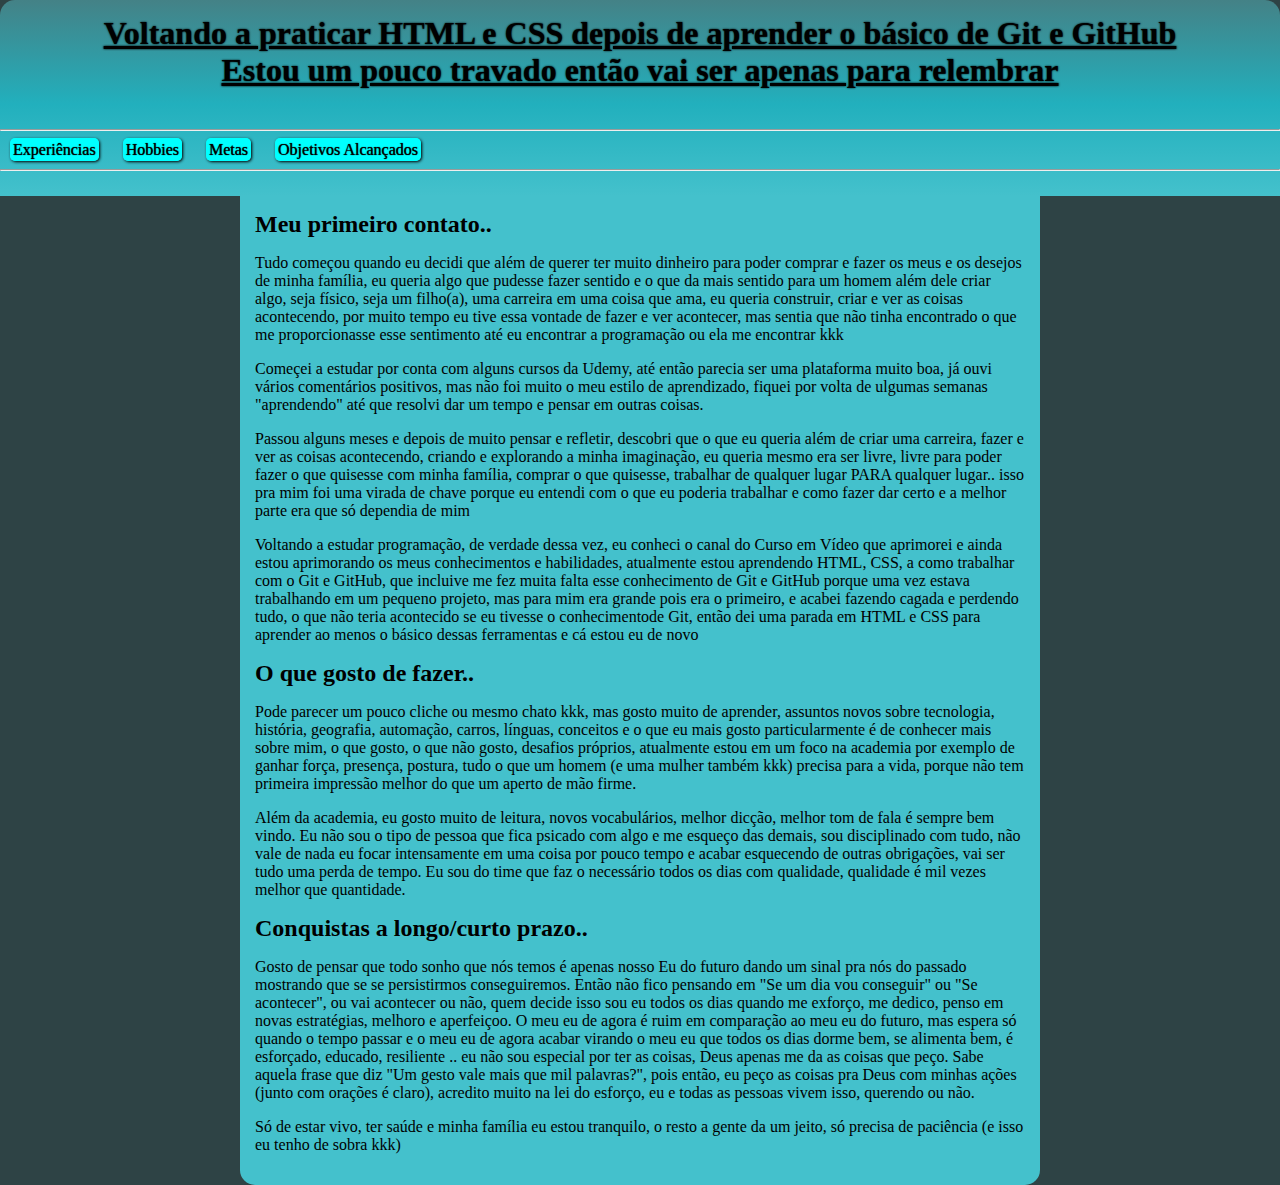
<file: index.html>
<!DOCTYPE html>
<html lang="pt-br">
<head>
    <meta charset="UTF-8">
    <meta name="viewport" content="width=device-width, initial-scale=1.0">
    <title>Meu priemiro documento HTML usando o GIT e GITHUB</title>
    <link rel="stylesheet" href="style.css">
</head>
<body>
    
   <Header>
    <h1>
    <p>Voltando a praticar HTML e CSS depois de aprender o básico de Git e GitHub</p>
    <p>Estou um pouco travado então vai ser apenas para relembrar </p>
   </h1>
   </Header>
       <nav>
        <hr>
        <a href="#" class="linksmenu">Experiências</a>
        <a href="#">Hobbies</a>
        <a href="#">Metas</a>
        <a href="#">Objetivos Alcançados</a>
        <hr>
       </nav>
   
   <main>
    <article>
        <h2>Meu primeiro contato..</h2>


        <p>Tudo começou quando eu decidi que além de querer ter muito dinheiro para poder comprar e fazer os meus e os desejos de minha família, eu queria algo que pudesse fazer sentido e o que da mais sentido para um homem além dele criar algo, seja físico, seja um filho(a), uma carreira em uma coisa que ama, eu queria construir, criar e ver as coisas acontecendo, por muito tempo eu tive essa vontade de fazer e ver acontecer, mas sentia que não tinha encontrado o que me proporcionasse esse sentimento até eu encontrar a programação ou ela me encontrar kkk</p>

        <p>Começei a estudar por conta com alguns cursos da Udemy, até então parecia ser uma plataforma muito boa, já ouvi vários comentários positivos, mas não foi muito o meu estilo de aprendizado, fiquei por volta de ulgumas semanas "aprendendo" até que resolvi dar um tempo e pensar em outras coisas.</p>

        <p>Passou alguns meses e depois de muito pensar e refletir, descobri que o que eu queria além de criar uma carreira, fazer e ver as coisas acontecendo, criando e explorando a minha imaginação, eu queria mesmo era ser livre, livre para poder fazer o que quisesse com minha família, comprar o que quisesse, trabalhar de qualquer lugar PARA qualquer lugar.. isso pra mim foi uma virada de chave porque eu entendi com o que eu poderia trabalhar e como fazer dar certo e a melhor parte era que só dependia de mim </p>

        <p>Voltando a estudar programação, de verdade dessa vez, eu conheci o canal do Curso em Vídeo que aprimorei e ainda estou aprimorando os meus conhecimentos e habilidades, atualmente estou aprendendo HTML, CSS, a como trabalhar com o Git e GitHub, que incluive me fez muita falta esse conhecimento de Git e GitHub porque uma vez estava trabalhando em um pequeno projeto, mas para mim era grande pois era o primeiro, e acabei fazendo cagada e perdendo tudo, o que não teria acontecido se eu tivesse o conhecimentode Git, então dei uma parada em HTML e CSS para aprender ao menos o básico dessas ferramentas e cá estou eu de novo</p>

        <h2>O que gosto de fazer..</h2>


        <p>Pode parecer um pouco cliche ou mesmo chato kkk, mas gosto muito de aprender, assuntos novos sobre tecnologia, história, geografia, automação, carros, línguas, conceitos e o que eu mais gosto particularmente é de conhecer mais sobre mim, o que gosto, o que não gosto, desafios próprios, atualmente estou em um foco na academia por exemplo de ganhar força, presença, postura, tudo o que um homem (e uma mulher também kkk) precisa para a vida, porque não tem primeira impressão melhor do que um aperto de mão firme.</p>

        <p>Além da academia, eu gosto muito de leitura, novos vocabulários, melhor dicção, melhor tom de fala é sempre bem vindo. Eu não sou o tipo de pessoa que fica psicado com algo e me esqueço das demais, sou disciplinado com tudo, não vale de nada eu focar intensamente em uma coisa por pouco tempo e acabar esquecendo de outras obrigações, vai ser tudo uma perda de tempo. Eu sou do time que faz o necessário todos os dias com qualidade, qualidade é mil vezes melhor que quantidade.</p>

        <h2>Conquistas a longo/curto prazo..</h2>


        <p>Gosto de pensar que todo sonho que nós temos é apenas nosso Eu do futuro dando um sinal pra nós do passado mostrando que se se persistirmos conseguiremos. Então não fico pensando em "Se um dia vou conseguir" ou "Se acontecer", ou vai acontecer ou não, quem decide isso sou eu todos os dias quando me exforço, me dedico, penso em novas estratégias, melhoro e aperfeiçoo. O meu eu de agora é ruim em comparação ao meu eu do futuro, mas espera só quando o tempo passar e o meu eu de agora acabar virando o meu eu que todos os dias dorme bem, se alimenta bem, é esforçado, educado, resiliente .. eu não sou especial por ter as coisas, Deus apenas me da as coisas que peço. Sabe aquela frase que diz "Um gesto vale mais que mil palavras?", pois então, eu peço as coisas pra Deus com minhas ações (junto com orações é claro), acredito muito na lei do esforço, eu e todas as pessoas vivem isso, querendo ou não.</p>

        <p>Só de estar vivo, ter saúde e minha família eu estou tranquilo, o resto a gente da um jeito, só precisa de paciência (e isso eu tenho de sobra kkk)</p>
    </article>
   </main>
    
</body>
</html>
</file>
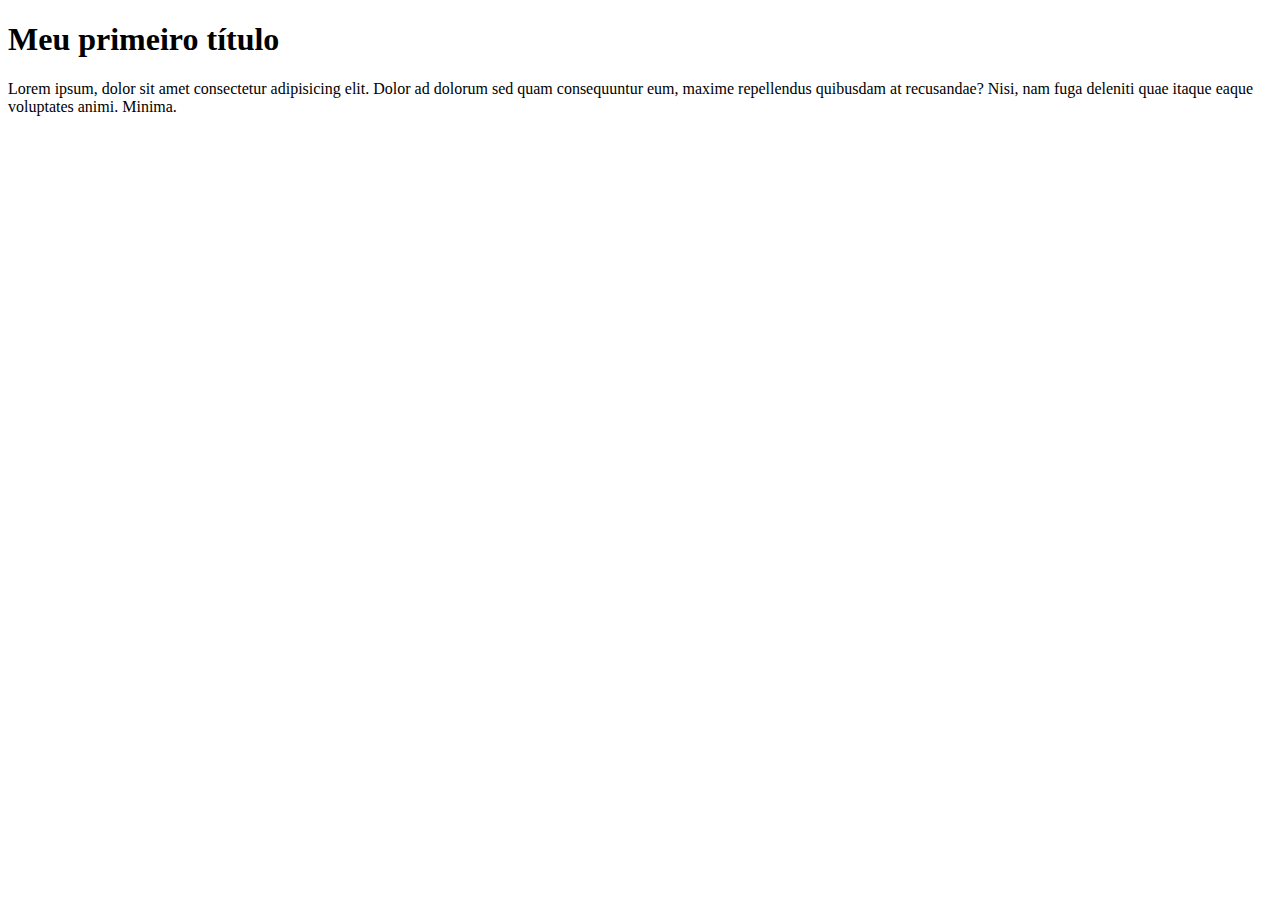
<file: site-exemplo/index.html>
<!DOCTYPE html>
<html lang="pt-br">
<head>
    <meta charset="UTF-8">
    <meta name="viewport" content="width=device-width, initial-scale=1.0">
    <title>Meu priemiro documento HTML usando o GIT e GITHUB</title>
</head>
<body>
    <h1>Meu primeiro título</h1>
    <P>Lorem ipsum, dolor sit amet consectetur adipisicing elit. Dolor ad dolorum sed quam consequuntur eum, maxime repellendus quibusdam at recusandae? Nisi, nam fuga deleniti quae itaque eaque voluptates animi. Minima.</P>
    
</body>
</html>
</file>
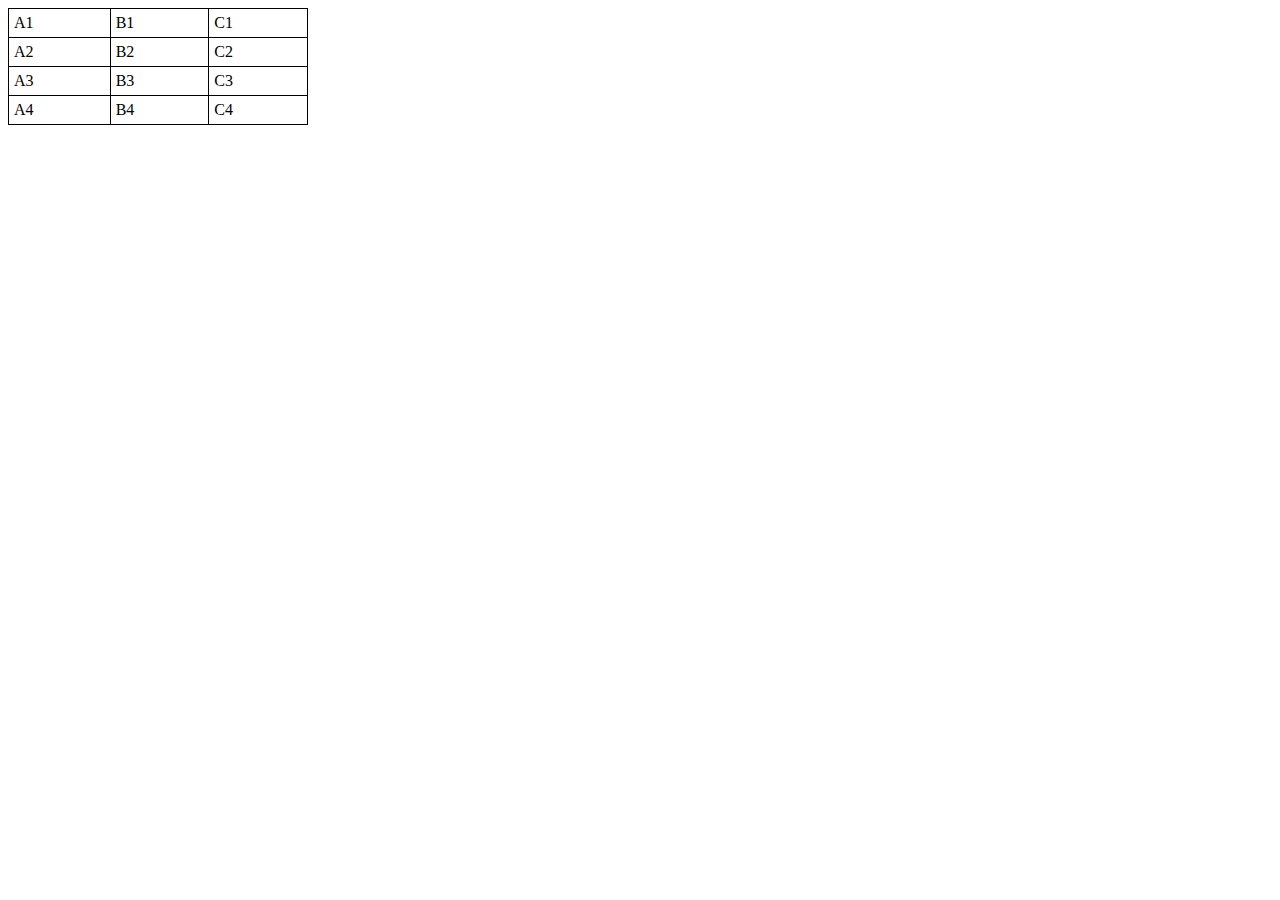
<file: estudos/Ex022/index.html>
<!DOCTYPE html>
<html lang="pt-br">
<head>
    <meta charset="UTF-8">
    <meta name="viewport" content="width=device-width, initial-scale=1.0">
    <title>Tabelas</title>
</head>
<style>
    body {
        font-family: 'Times New Roman', Times, serif;
    }

    table {
        width: 300px;
        border-collapse: collapse;
        
    }
    td{
        border: 1px solid black;
        padding: 5px;
    }
</style>
<body>
    <main>
        <section>
            <table>
                <tr>
                    <td>A1</td>
                    <td>B1</td>
                    <td>C1</td>
                </tr>
                <tr>
                    <td>A2</td>
                    <td>B2</td>
                    <td>C2</td>
                </tr>
                <tr>
                    <td>A3</td>
                    <td>B3</td>
                    <td>C3</td>
                </tr>
                <tr>
                    <td>A4</td>
                    <td>B4</td>
                    <td>C4</td>
                </tr>
            </table>
        </section>
    </main>
</body>
</html>
</file>
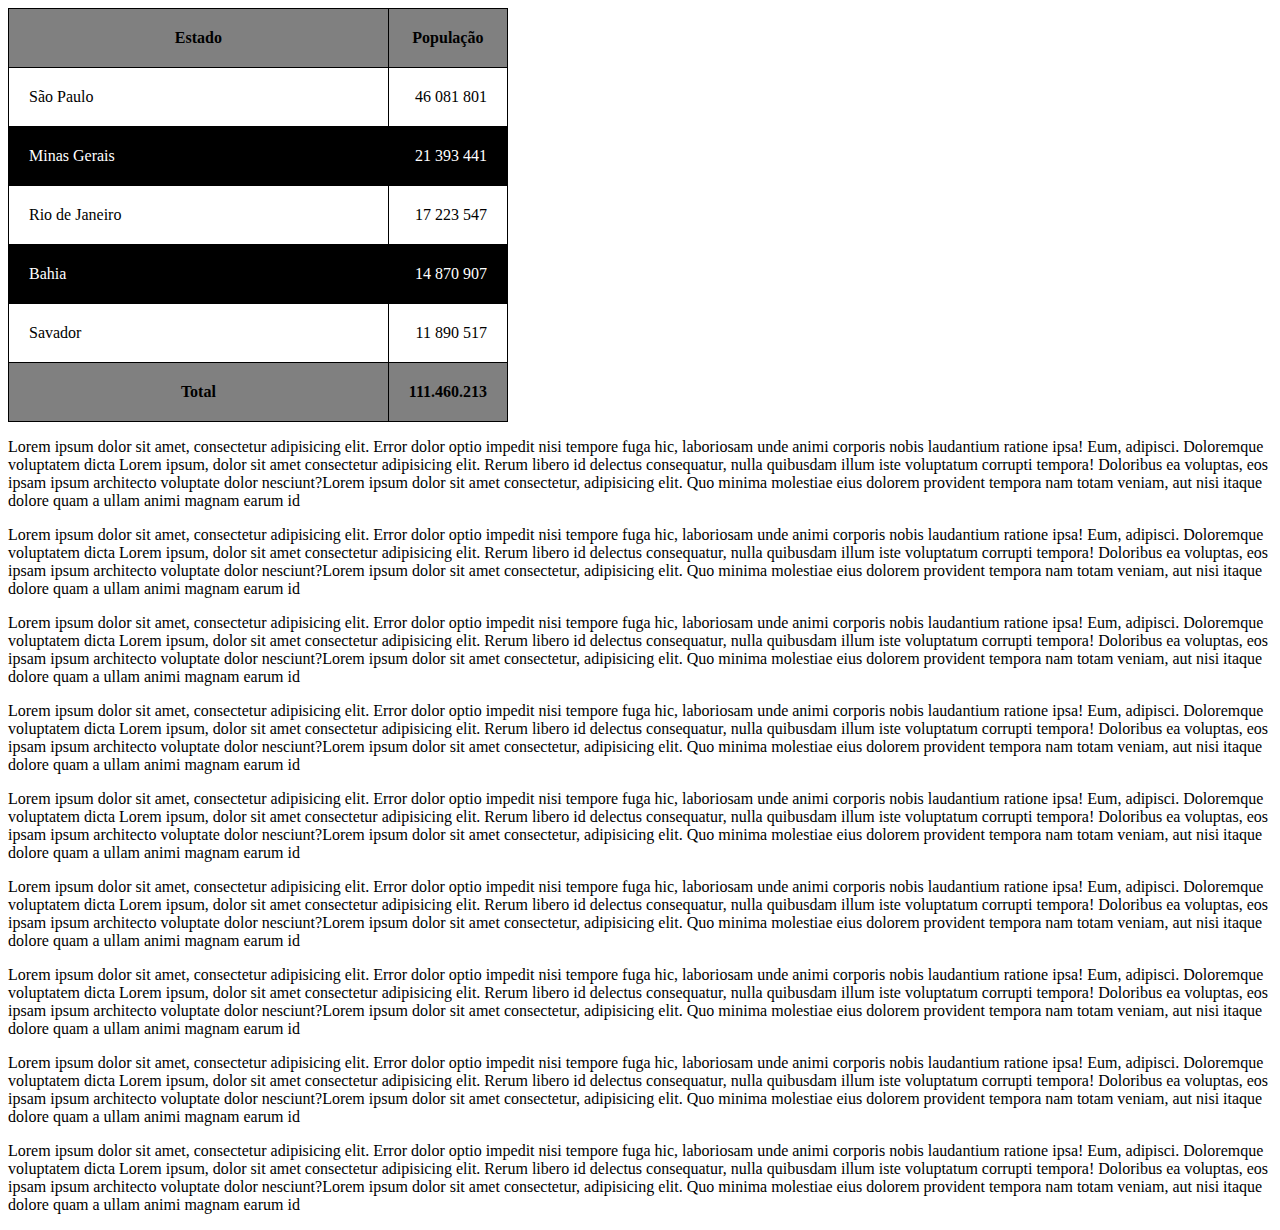
<file: estudos/Ex023/index.html>
<!DOCTYPE html>
<html lang="pt-br">
<head>
    <meta charset="UTF-8">
    <meta name="viewport" content="width=device-width, initial-scale=1.0">
    <title>Anatomia de Tabelas</title>
</head>
<style>
    table {
        border-collapse: collapse;
        width: 500px;
        position: relative;
        
    }

    thead > tr > th {
        position: sticky;
        background-color: gray;
        top: 0;

    }
    tbody > tr:nth-child(2n) {
        background-color: black;
        color: white;
    
    }

    .color { 
        background-color: gray;
        color: black;
        }

    th,td{
        border: 1px solid black;
        padding: 20px;
        
    }


    .num {
        text-align: right;
        
    }

</style>
<body>
    
    <table>
        <thead>
            <tr>
                <th class="color"> Estado</th>
                <th class="color" style="width: 50px;">População</th>
            </tr>

        </thead>
        <tbody>
            <tr>
                <td>São Paulo</td>
                <td class="num">46 081 801</td>
            </tr>
            <tr>
                <td>Minas Gerais</td>
                <td class="num">21 393 441	</td>
            </tr>
            <tr>
                <td>Rio de Janeiro</td>
                <td class="num">17 223 547	</td>
            </tr>
            <tr>
                <td>Bahia</td>
                <td class="num">14 870 907	</td>
            </tr>
            <tr>
                <td>Savador</td>
                <td class="num">11 890 517		</td>
            </tr>

        </tbody>
        <tfoot>

            <tr>
                <th class="color">Total</th>
                <th class="num color">111.460.213</th>
            </tr>
        </tfoot>
    </table>
    <p>Lorem ipsum dolor sit amet, consectetur adipisicing elit. Error dolor optio impedit nisi tempore fuga hic, laboriosam unde animi corporis nobis laudantium ratione ipsa! Eum, adipisci. Doloremque voluptatem dicta Lorem ipsum, dolor sit amet consectetur adipisicing elit. Rerum libero id delectus consequatur, nulla quibusdam illum iste voluptatum corrupti tempora! Doloribus ea voluptas, eos ipsam ipsum architecto voluptate dolor nesciunt?Lorem ipsum dolor sit amet consectetur, adipisicing elit. Quo minima molestiae eius dolorem provident tempora nam totam veniam, aut nisi itaque dolore quam a ullam animi magnam earum id </p>
    <p>Lorem ipsum dolor sit amet, consectetur adipisicing elit. Error dolor optio impedit nisi tempore fuga hic, laboriosam unde animi corporis nobis laudantium ratione ipsa! Eum, adipisci. Doloremque voluptatem dicta Lorem ipsum, dolor sit amet consectetur adipisicing elit. Rerum libero id delectus consequatur, nulla quibusdam illum iste voluptatum corrupti tempora! Doloribus ea voluptas, eos ipsam ipsum architecto voluptate dolor nesciunt?Lorem ipsum dolor sit amet consectetur, adipisicing elit. Quo minima molestiae eius dolorem provident tempora nam totam veniam, aut nisi itaque dolore quam a ullam animi magnam earum id </p>
    <p>Lorem ipsum dolor sit amet, consectetur adipisicing elit. Error dolor optio impedit nisi tempore fuga hic, laboriosam unde animi corporis nobis laudantium ratione ipsa! Eum, adipisci. Doloremque voluptatem dicta Lorem ipsum, dolor sit amet consectetur adipisicing elit. Rerum libero id delectus consequatur, nulla quibusdam illum iste voluptatum corrupti tempora! Doloribus ea voluptas, eos ipsam ipsum architecto voluptate dolor nesciunt?Lorem ipsum dolor sit amet consectetur, adipisicing elit. Quo minima molestiae eius dolorem provident tempora nam totam veniam, aut nisi itaque dolore quam a ullam animi magnam earum id </p>
    <p>Lorem ipsum dolor sit amet, consectetur adipisicing elit. Error dolor optio impedit nisi tempore fuga hic, laboriosam unde animi corporis nobis laudantium ratione ipsa! Eum, adipisci. Doloremque voluptatem dicta Lorem ipsum, dolor sit amet consectetur adipisicing elit. Rerum libero id delectus consequatur, nulla quibusdam illum iste voluptatum corrupti tempora! Doloribus ea voluptas, eos ipsam ipsum architecto voluptate dolor nesciunt?Lorem ipsum dolor sit amet consectetur, adipisicing elit. Quo minima molestiae eius dolorem provident tempora nam totam veniam, aut nisi itaque dolore quam a ullam animi magnam earum id </p>
    <p>Lorem ipsum dolor sit amet, consectetur adipisicing elit. Error dolor optio impedit nisi tempore fuga hic, laboriosam unde animi corporis nobis laudantium ratione ipsa! Eum, adipisci. Doloremque voluptatem dicta Lorem ipsum, dolor sit amet consectetur adipisicing elit. Rerum libero id delectus consequatur, nulla quibusdam illum iste voluptatum corrupti tempora! Doloribus ea voluptas, eos ipsam ipsum architecto voluptate dolor nesciunt?Lorem ipsum dolor sit amet consectetur, adipisicing elit. Quo minima molestiae eius dolorem provident tempora nam totam veniam, aut nisi itaque dolore quam a ullam animi magnam earum id </p>
    <p>Lorem ipsum dolor sit amet, consectetur adipisicing elit. Error dolor optio impedit nisi tempore fuga hic, laboriosam unde animi corporis nobis laudantium ratione ipsa! Eum, adipisci. Doloremque voluptatem dicta Lorem ipsum, dolor sit amet consectetur adipisicing elit. Rerum libero id delectus consequatur, nulla quibusdam illum iste voluptatum corrupti tempora! Doloribus ea voluptas, eos ipsam ipsum architecto voluptate dolor nesciunt?Lorem ipsum dolor sit amet consectetur, adipisicing elit. Quo minima molestiae eius dolorem provident tempora nam totam veniam, aut nisi itaque dolore quam a ullam animi magnam earum id </p>
    <p>Lorem ipsum dolor sit amet, consectetur adipisicing elit. Error dolor optio impedit nisi tempore fuga hic, laboriosam unde animi corporis nobis laudantium ratione ipsa! Eum, adipisci. Doloremque voluptatem dicta Lorem ipsum, dolor sit amet consectetur adipisicing elit. Rerum libero id delectus consequatur, nulla quibusdam illum iste voluptatum corrupti tempora! Doloribus ea voluptas, eos ipsam ipsum architecto voluptate dolor nesciunt?Lorem ipsum dolor sit amet consectetur, adipisicing elit. Quo minima molestiae eius dolorem provident tempora nam totam veniam, aut nisi itaque dolore quam a ullam animi magnam earum id </p>
    <p>Lorem ipsum dolor sit amet, consectetur adipisicing elit. Error dolor optio impedit nisi tempore fuga hic, laboriosam unde animi corporis nobis laudantium ratione ipsa! Eum, adipisci. Doloremque voluptatem dicta Lorem ipsum, dolor sit amet consectetur adipisicing elit. Rerum libero id delectus consequatur, nulla quibusdam illum iste voluptatum corrupti tempora! Doloribus ea voluptas, eos ipsam ipsum architecto voluptate dolor nesciunt?Lorem ipsum dolor sit amet consectetur, adipisicing elit. Quo minima molestiae eius dolorem provident tempora nam totam veniam, aut nisi itaque dolore quam a ullam animi magnam earum id </p>
    <p>Lorem ipsum dolor sit amet, consectetur adipisicing elit. Error dolor optio impedit nisi tempore fuga hic, laboriosam unde animi corporis nobis laudantium ratione ipsa! Eum, adipisci. Doloremque voluptatem dicta Lorem ipsum, dolor sit amet consectetur adipisicing elit. Rerum libero id delectus consequatur, nulla quibusdam illum iste voluptatum corrupti tempora! Doloribus ea voluptas, eos ipsam ipsum architecto voluptate dolor nesciunt?Lorem ipsum dolor sit amet consectetur, adipisicing elit. Quo minima molestiae eius dolorem provident tempora nam totam veniam, aut nisi itaque dolore quam a ullam animi magnam earum id </p>
</body>
</html>
</file>
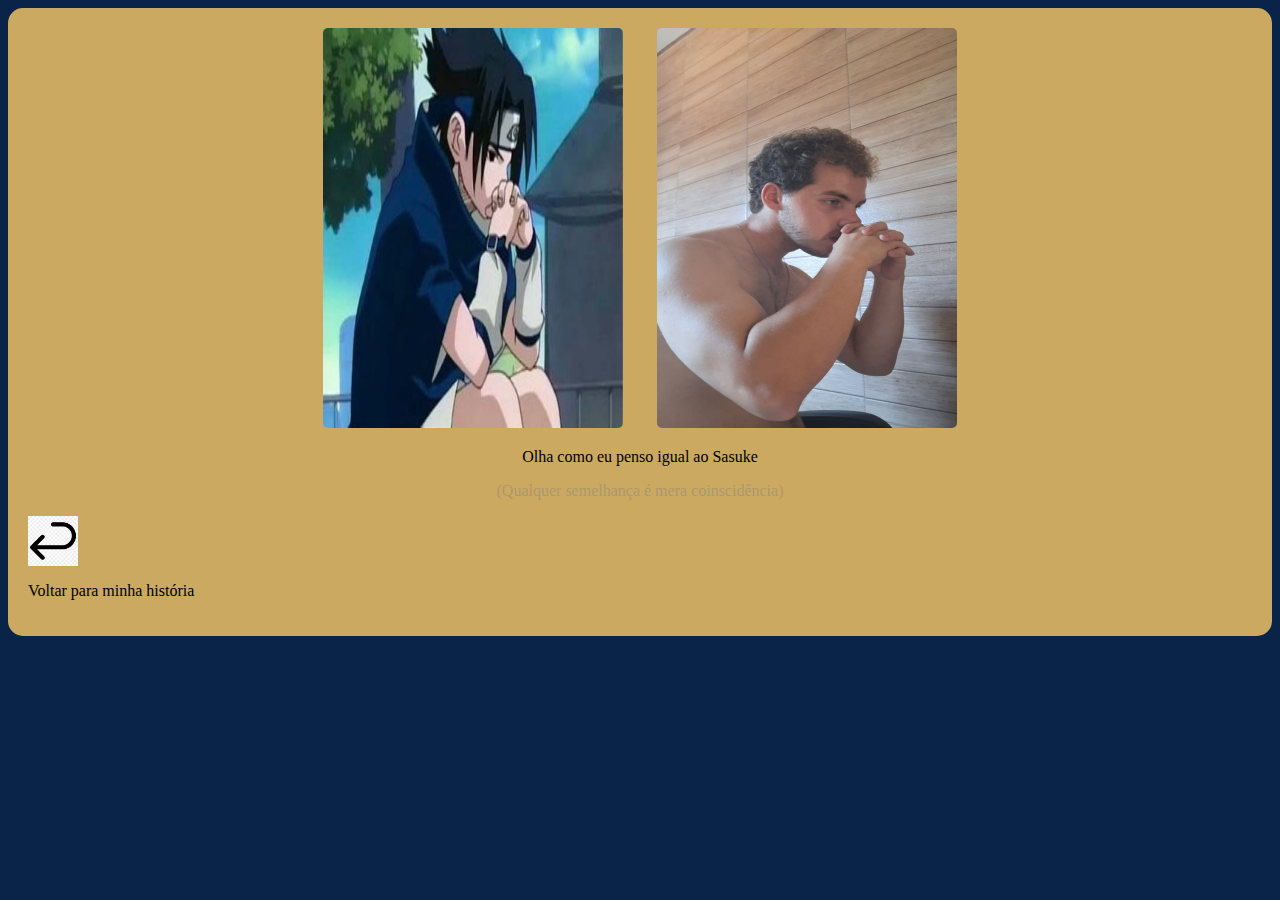
<file: sasukepensando.html>
<!DOCTYPE html>
<html lang="pt-br">
<head>
    <meta charset="UTF-8">
    <meta name="viewport" content="width=device-width, initial-scale=1.0">
    <title>Sasuke pensando</title>
    <style>
        body {
            background-color: #0A2449;
        }

        main {
            background-color: #CBA961;
            padding: 20px;
            border-radius: 15px;
            text-align: center;
        }
        .fotopensando {
            width: 300px;
            height: 400px;
            display: inline-block;
            gap: 50px;
            border-radius: 5px;
            margin: 0px 15px;
        }

        #voltar {
            display: block;
            margin-left: 0px;
            width: 50p;
            height: 50px;
        }

        div > p {
            text-align: left;
        }

        #joke {
            color: rgba(128, 128, 128, 0.445);
        }

        

        
    </style>
</head>
<body>
    <main>
        <article>
            <img class="fotopensando" src="fotos/EY-DzU7XsAUqmpq.jpg" alt="Sasuke pensando">
            <img class="fotopensando" src="fotos/Imagem do WhatsApp de 2025-11-29 à(s) 15.42.22_dcb95726.jpg" alt="Lucas pensando igual o Sasuke">
            <p>Olha como eu penso igual ao Sasuke</p>
            <p id="joke">(Qualquer semelhança é mera coinscidência)</p>

        <div>
            <a href="index.html"><img id="voltar"src="fotos/png-transparent-arrow-back-history-left-previous-neu-arrow-icon-thumbnail.png" alt="Voltar"></a>
            <p>Voltar para minha história</p>
        </div>
        </article>
    </main>
</body>
</html>
</file>
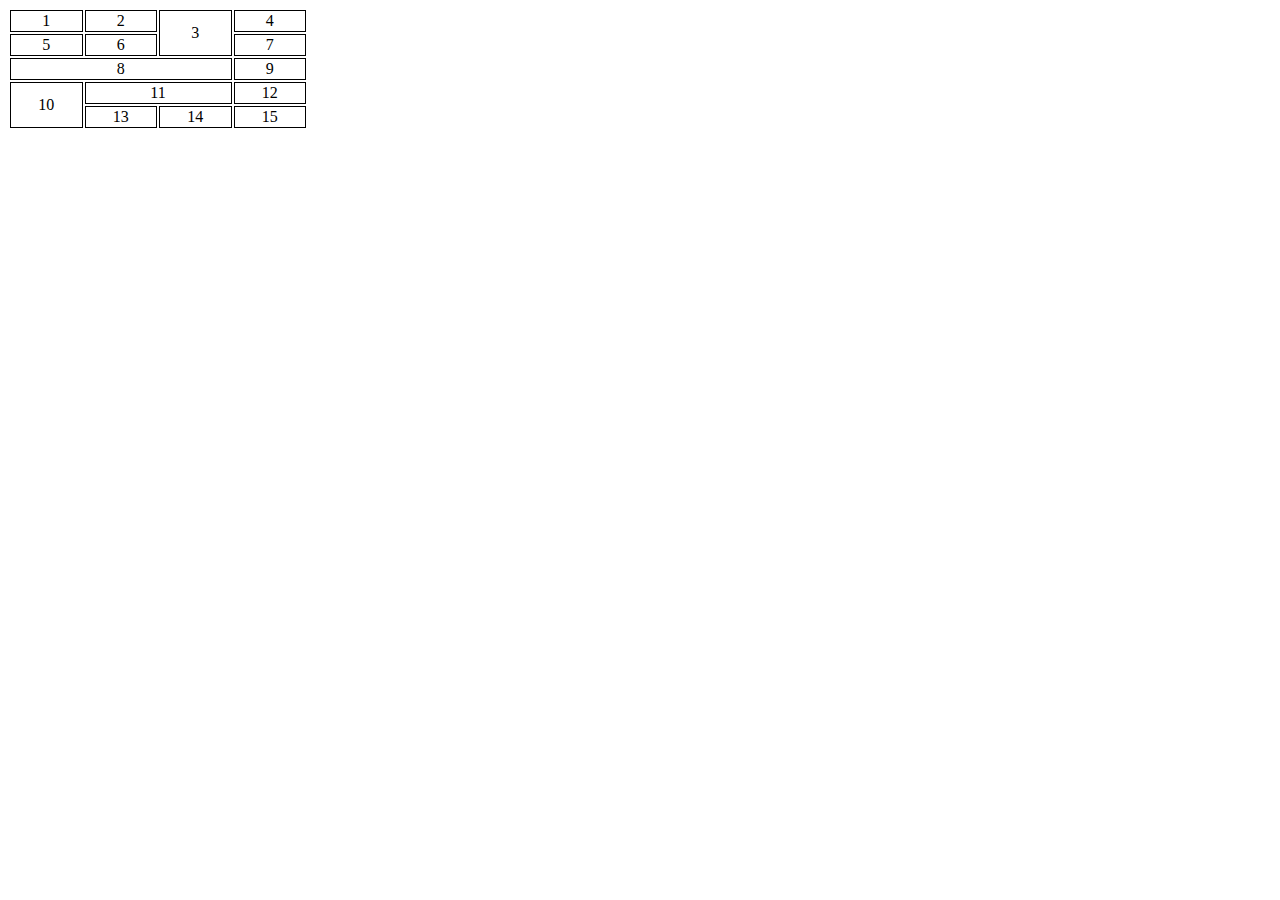
<file: estudos/Ex023/desafio1.html>
<!DOCTYPE html>
<html lang="pt-br">
<head>
    <meta charset="UTF-8">
    <meta name="viewport" content="width=device-width, initial-scale=1.0">
    <title>Desafio 1 Com tabelas</title>
</head>
<style>
    table {
        width: 300px;
    }

    td{
        border: 1px solid black;
        text-align: center;
    }
</style>
<body>
    
    <table>
        <tr>
            <td>1</td>
            <td>2</td>
            <td rowspan="2">3</td>
            <td>4</td>
            
        </tr>

        <tr>
            <td>5</td>
            <td>6</td>
            <td>7</td>  
        </tr>

        <tr>
            <td colspan="3">8</td>
            <td>9</td>
        </tr>
        
        <tr>
                <td rowspan="2">10</td>
                <td colspan="2">11</td>
                <td>12</td>
        </tr>
            
        
        <tr>
            <td>13</td>
            <td>14</td>
            <td>15</td>
            

        </tr>
        
    </table>
</body>
</html>
</file>
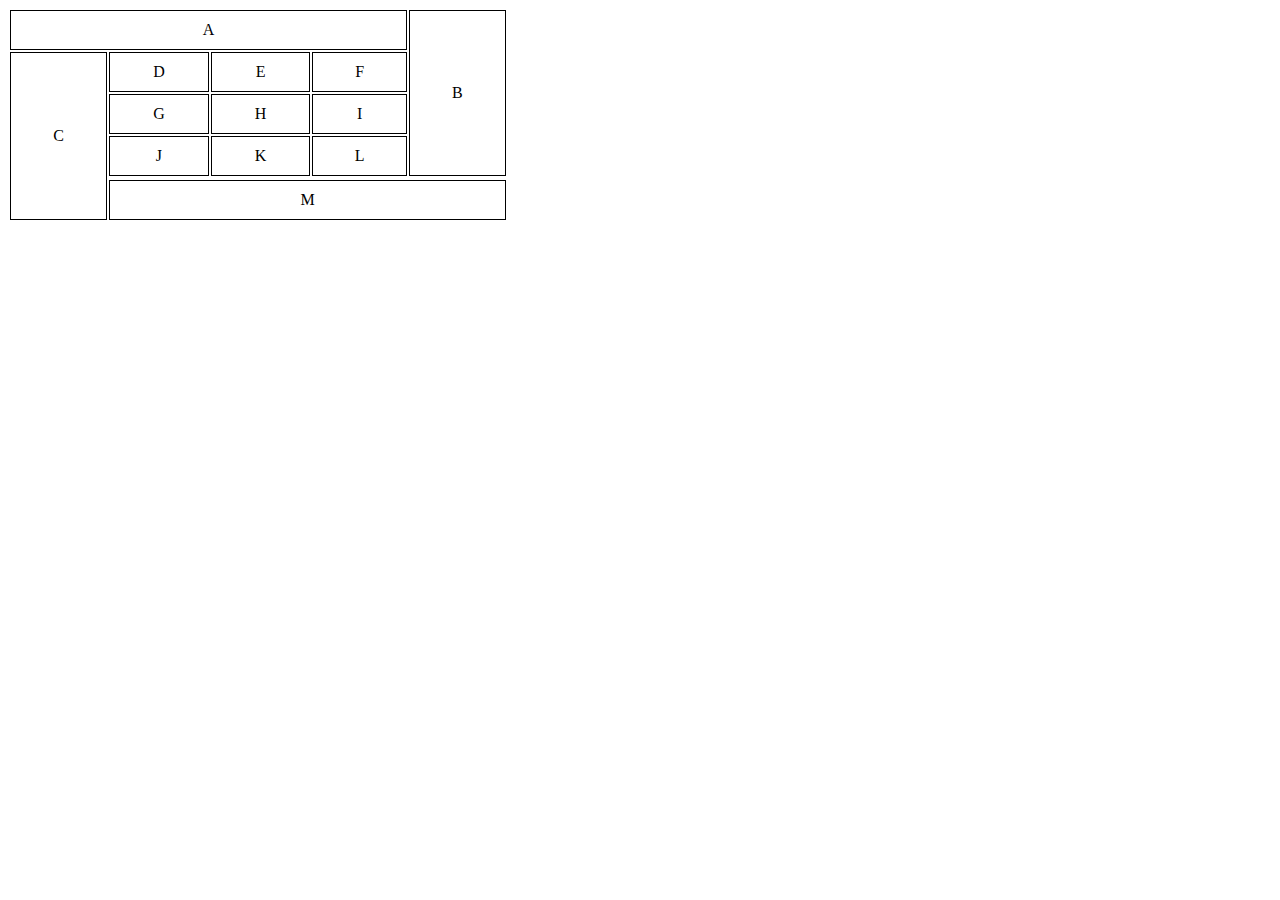
<file: estudos/Ex023/desafio2.html>
<!DOCTYPE html>
<html lang="pt-br">
<head>
    <meta charset="UTF-8">
    <meta name="viewport" content="width=device-width, initial-scale=1.0">
    <title>Desafio 2 com tabelas</title>
</head>
<style>
    table { 
        width: 500px;
        text-align: center;
        
    }
    td {
        border: 1px solid black;
        padding: 10px;
    }
</style>
<body>
    
    <table>
        <tr>
            <td colspan="4">A</td>
            <td rowspan="4">B</td>
        </tr>

        <tr>
            <td rowspan="5">C</td>
            <td>D</td>
            <td>E</td>
            <td>F</td>
            

        </tr>
            <td>G</td>
            <td>H</td>
            <td>I</td>
            
                
        </tr>
            <td>J</td>
            <td>K</td>
            <td>L</td>
            <tr></tr>
            <td colspan="4">M</td>
            
        </tr>
    </table>
</body>
</html>
</file>
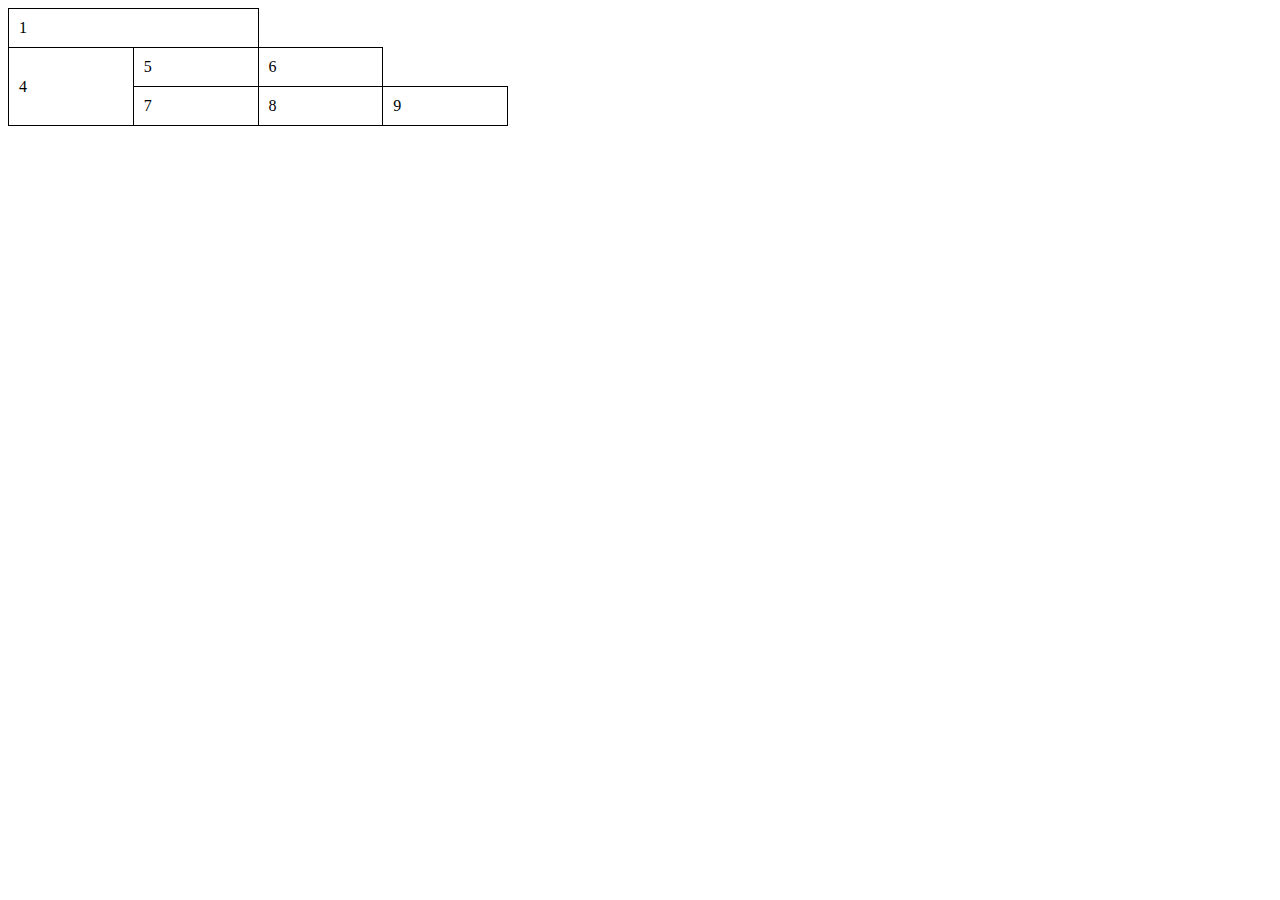
<file: estudos/Ex023/tabela003.html>
<!DOCTYPE html>
<html lang="pt-br">
<head>
    <meta charset="UTF-8">
    <meta name="viewport" content="width=device-width, initial-scale=1.0">
    <title>Mesclagem de linhas/colunas</title>
</head>
<style>
    
    table{ border-collapse: collapse;
        width: 500px;
        
        
    }
    td {
        border: 1px solid black;
        padding: 10px;
    }
</style>
<body>

    <table>
        <tr>
            <td colspan="2">1</td>
            
            
            
        </tr>

        <tr>
            <td rowspan="2">4</td>
            <td>5</td>
            <td>6</td>
        </tr>

        <tr>
            <td>7</td>
            <td colspan="2">8</td>
            <td >9</td>
            
        </tr>
    </table>
</body>
</html>
</file>
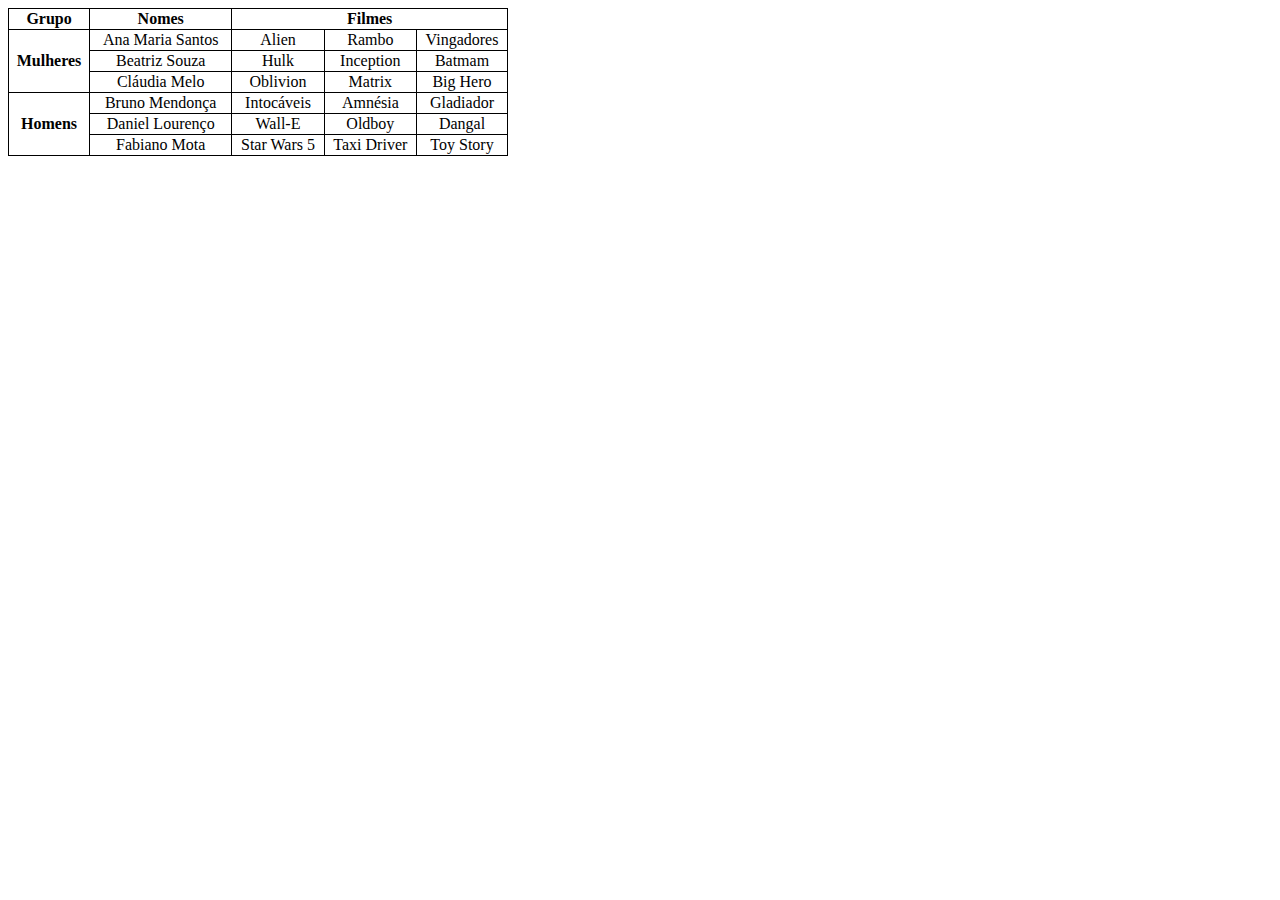
<file: estudos/Ex023/desafio 1/desafio2.html>
<!DOCTYPE html>
<html lang="pt-br">
<head>
    <meta charset="UTF-8">
    <meta name="viewport" content="width=device-width, initial-scale=1.0">
    <title>Desafio 2 com Tabelas</title>
</head>
<style>

    table {
        border-collapse: collapse;
        width: 500px;
    }
    td, th{
        border: 1px solid black;
        text-align: center;
    }
</style>
<body>
    <table>
        <tr>
            <th scope="col"> Grupo</th>
            <th scope="col">Nomes</th>
            <th colspan="3" scope="colgroup">Filmes</th>
        </tr>
        <tr>
            <th rowspan="3" scope="rowgroup">Mulheres</th>
            <td>Ana Maria Santos</td>
            <td>Alien</td>
            <td>Rambo</td>
            <td>Vingadores</td>
        </tr>
        <tr>
            <td>Beatriz Souza</td>
            <td>Hulk</td>
            <td>Inception</td>
            <td>Batmam</td>
        </tr>
        <tr>
            <td>Cláudia Melo</td>
            <td>Oblivion</td>
            <td>Matrix</td>
            <td>Big Hero</td>
        </tr>
        <tr>
            <th rowspan="3" scope="rowgroup">Homens</td>
            <td>Bruno Mendonça</td>
            <td>Intocáveis</td>
            <td>Amnésia</td>
            <td>Gladiador</td>
        </tr>
        <tr>
            <td>Daniel Lourenço</td>
            <td>Wall-E</td>
            <td>Oldboy</td>
            <td>Dangal</td>
        </tr>
        <tr>
            <td>Fabiano Mota</td>
            <td>Star Wars 5</td>
            <td>Taxi Driver</td>
            <td>Toy Story</td>
        </tr>
    </table>
    
</body>
</html>
</file>
<file: style.css>
@charset "UTF-8";


body{
    background-color: #2E4345;
    margin: 0px;
    
}

main {
    min-width: 300px;
    max-width: 800px;
    margin: auto;
    
}

header{
    margin: 0px;
    padding: 15px;
    background-image: linear-gradient(to bottom, #46888de8,#21b6c4f1);
    border-radius: 15px 15px 0px 0px ;
}

header h1 {
    text-decoration: underline;
    text-align: center;
    margin: 0px;
    text-shadow:0px 0px 2px black;
}

header h1 p {
    margin: 0px;
}

nav {
    background-image: linear-gradient(to bottom, #21b6c4f1,#44c1cc);
    margin: auto;
    padding: 15px 0px;
}
nav a {
    color: black; 
    border-radius: 5px;
    text-align: left;
    padding: 3px;
    background-color: aqua;
    text-decoration: none;
    margin: 10px;
    box-shadow: 1px 1px 3px black;
    text-shadow: 0px 0px 1px black;

}

hr {
    color: black;
    margin: 10px 0px;
}

a:hover {
    text-decoration: underline;
    background-color: aquamarine;
}

article {
    background-color: #44c1cc;
    padding: 15px;
    border-radius: 0px 0px 15px 15px ;
}

article h2 {
    margin: 0px;
}

img {
    border-radius: 5px;
    box-shadow: 1px 1px 10px black;
    width: 60%;
}

footer{
    margin: auto;
    background-color: #44c1cc;
     text-align: center;
     margin: 0px;
     ;
}

footer > p {
    padding: 10px;
    text-decoration: underline;
}
</file>
